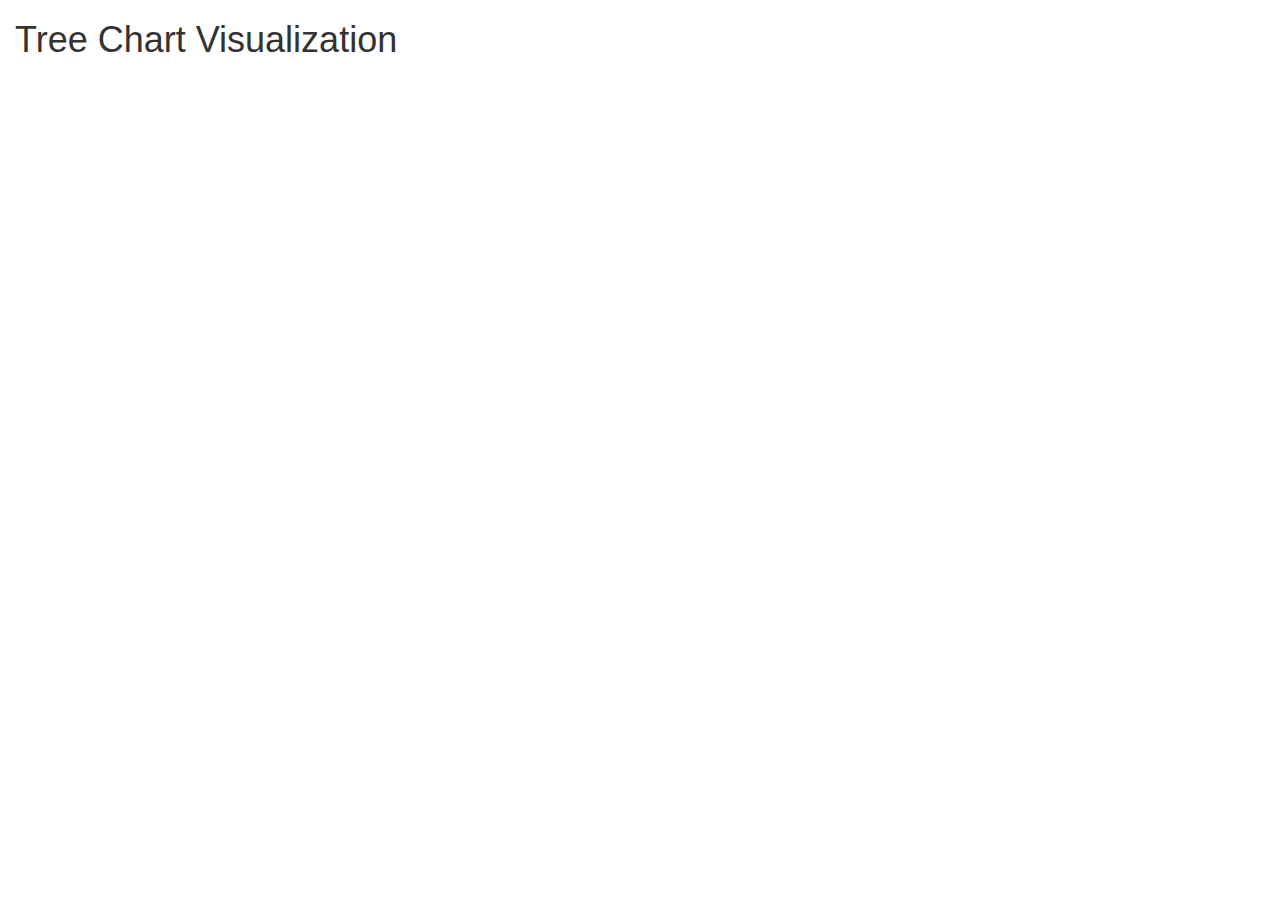
<file: index.html>
<!DOCTYPE html>
<html lang="en">
<head>
  <title>Tree Chart Visualization</title>
  <meta charset="utf-8">
  <meta name="viewport" content="width=device-width, initial-scale=1">
  <link rel="stylesheet" href="https://maxcdn.bootstrapcdn.com/bootstrap/3.4.1/css/bootstrap.min.css">
  <link rel="stylesheet" href="style.css"> <!-- Link to your custom CSS file -->
</head>
<body>
  
<div class="container-fluid">
  <h1>Tree Chart Visualization</h1>      
  <div id="chart"></div> <!-- Container for the tree chart -->
</div>

<script src="https://d3js.org/d3.v6.min.js"></script> <!-- Include D3.js -->
<script src="https://ajax.googleapis.com/ajax/libs/jquery/3.7.1/jquery.min.js"></script>
<script src="https://maxcdn.bootstrapcdn.com/bootstrap/3.4.1/js/bootstrap.min.js"></script>
<script src="scriptThree.js"></script> <!-- Link to your custom JavaScript file -->
</body>
</html>
</file>
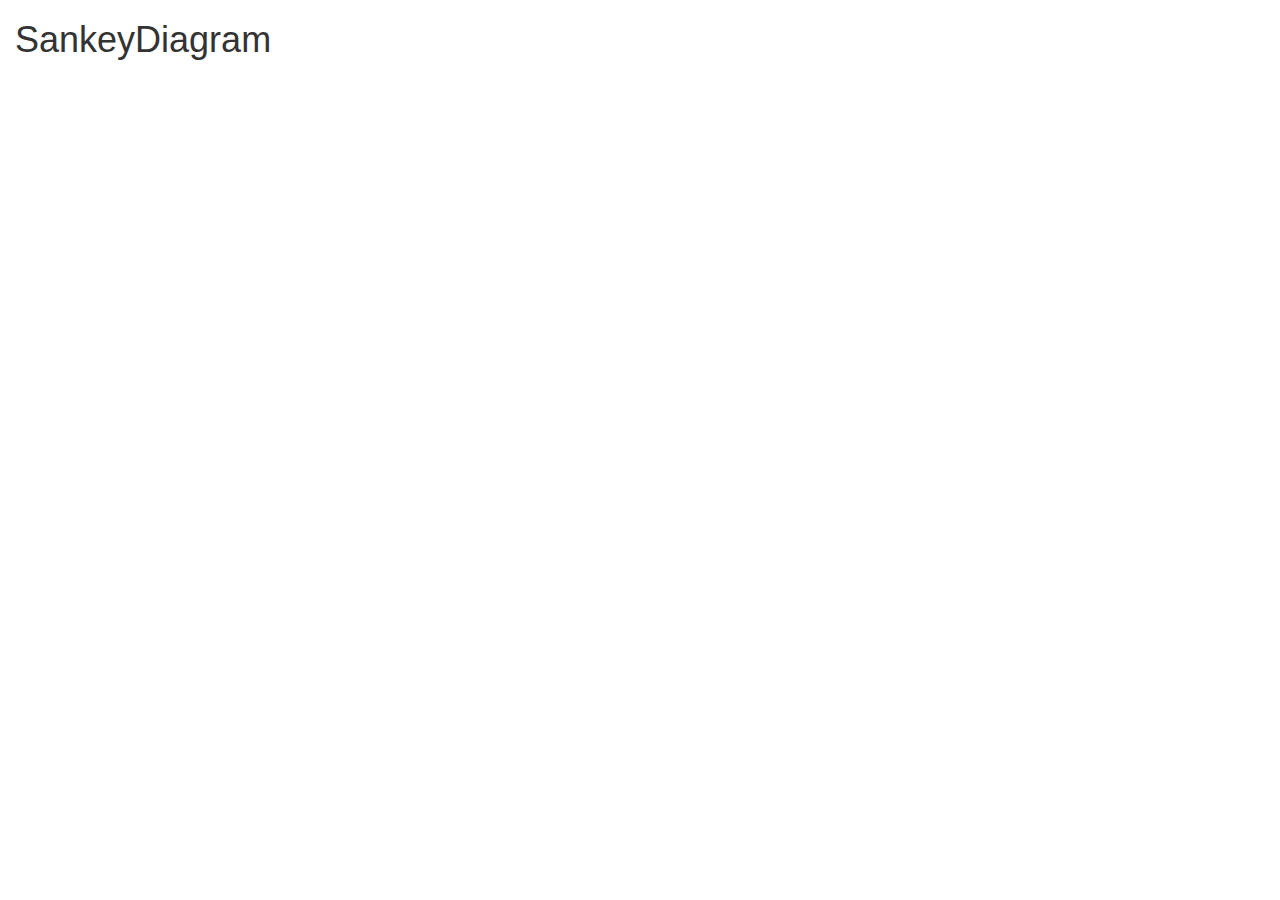
<file: indexThree.html>
<!DOCTYPE html>
<html lang="en">
<head>
  <title>Time Line Visualization</title>
  <meta charset="utf-8">
  <meta name="viewport" content="width=device-width, initial-scale=1">
  <link rel="stylesheet" href="https://maxcdn.bootstrapcdn.com/bootstrap/3.4.1/css/bootstrap.min.css">
  <link rel="stylesheet" href="style.css"> <!-- Link to your custom CSS file -->
</head>
<body>
  
<div class="container-fluid">
  <h1>SankeyDiagram</h1>      
  <div id="chart"></div> <!-- Container for the tree chart -->
</div>

<script src="https://d3js.org/d3.v6.min.js"></script> <!-- Include D3.js -->
<script src="https://ajax.googleapis.com/ajax/libs/jquery/3.7.1/jquery.min.js"></script>
<script src="https://maxcdn.bootstrapcdn.com/bootstrap/3.4.1/js/bootstrap.min.js"></script>
<script src="scriptThree.js"></script> <!-- Link to your custom JavaScript file -->
</body>
</html>
</file>
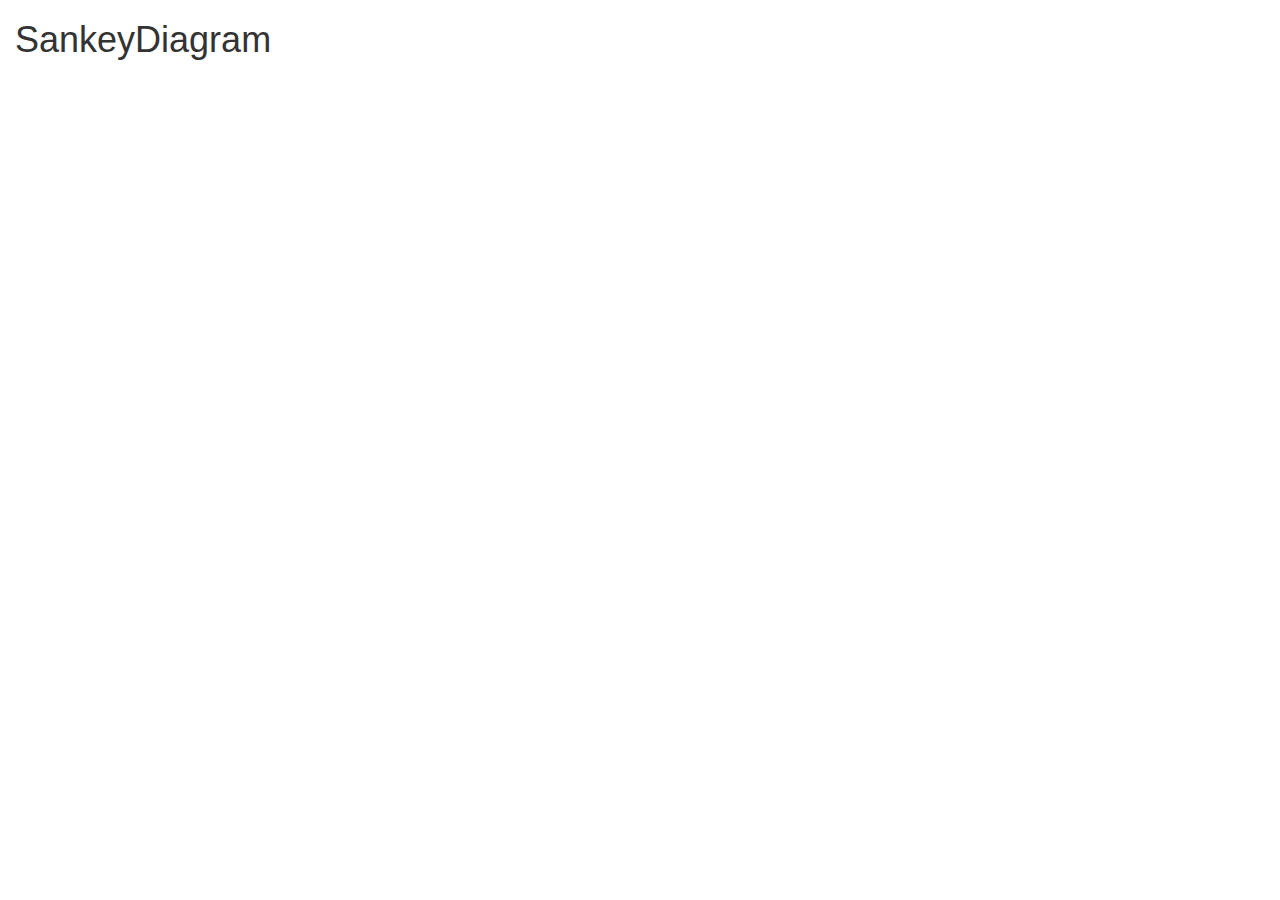
<file: indexTwo.html>
<!DOCTYPE html>
<html lang="en">
<head>
  <title>SankeyDiagram Visualization</title>
  <meta charset="utf-8">
  <meta name="viewport" content="width=device-width, initial-scale=1">
  <link rel="stylesheet" href="https://maxcdn.bootstrapcdn.com/bootstrap/3.4.1/css/bootstrap.min.css">
  <link rel="stylesheet" href="style.css"> <!-- Link to your custom CSS file -->
</head>
<body>
  
<div class="container-fluid">
  <h1>SankeyDiagram</h1>      
  <div id="chart"></div> <!-- Container for the tree chart -->
</div>

<script src="https://d3js.org/d3.v6.min.js"></script> <!-- Include D3.js -->
<script src="https://ajax.googleapis.com/ajax/libs/jquery/3.7.1/jquery.min.js"></script>
<script src="https://maxcdn.bootstrapcdn.com/bootstrap/3.4.1/js/bootstrap.min.js"></script>
<script src="scriptTwo.js"></script> <!-- Link to your custom JavaScript file -->
</body>
</html>
</file>
<file: style.css>
/* Add any custom styles here */
</file>
